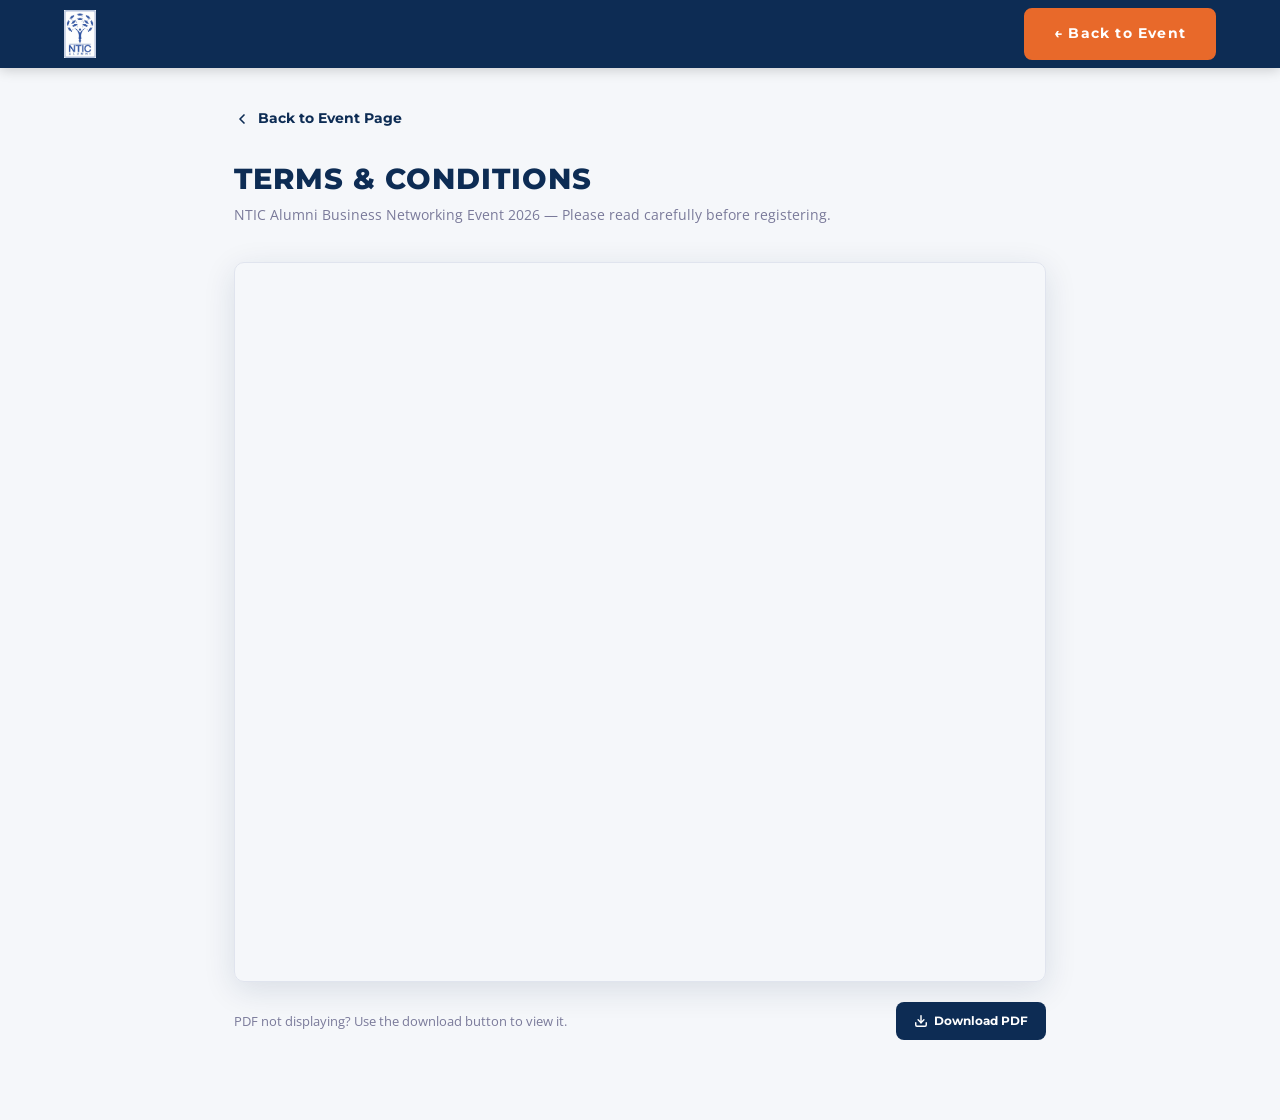
<file: terms.html>
<!DOCTYPE html>
<html lang="en">
<head>
  <meta charset="UTF-8" />
  <meta name="viewport" content="width=device-width, initial-scale=1.0" />
  <title>Terms & Conditions — NTIC Alumni Networking Event 2026</title>
  <link href="https://fonts.googleapis.com/css2?family=Montserrat:wght@400;600;700;800;900&family=Open+Sans:wght@400;500;600&display=swap" rel="stylesheet" />
  <link rel="stylesheet" href="style.css" />
  <link rel="icon" type="image/png" href="images/favicon.png">
  <style>
    .tc-page {
      max-width: 860px;
      margin: 0 auto;
      padding: 40px 24px 80px;
    }
    .tc-back {
      display: inline-flex;
      align-items: center;
      gap: 8px;
      color: var(--navy);
      font-family: 'Montserrat', sans-serif;
      font-weight: 700;
      font-size: 0.85rem;
      text-decoration: none;
      margin-bottom: 32px;
      transition: color 0.2s;
    }
    .tc-back:hover { color: var(--orange); }
    .tc-page-title {
      font-family: 'Montserrat', sans-serif;
      font-size: 1.8rem;
      font-weight: 800;
      color: var(--navy);
      text-transform: uppercase;
      letter-spacing: 1px;
      margin-bottom: 8px;
    }
    .tc-subtitle {
      color: var(--text-light);
      font-size: 0.85rem;
      margin-bottom: 36px;
    }
    .tc-embed-wrap {
      width: 100%;
      height: 80vh;
      border-radius: 10px;
      overflow: hidden;
      box-shadow: 0 8px 32px rgba(13,44,84,0.12);
      border: 1px solid var(--border);
    }
    .tc-embed-wrap iframe {
      width: 100%;
      height: 100%;
      border: none;
      display: block;
    }
    .tc-download-row {
      margin-top: 20px;
      display: flex;
      align-items: center;
      justify-content: space-between;
      flex-wrap: wrap;
      gap: 12px;
    }
    .tc-download-row p {
      color: var(--text-light);
      font-size: 0.82rem;
    }
  </style>
</head>
<body style="background: var(--light-bg); padding-top: 68px;">

  <!-- Minimal nav bar -->
  <nav class="navbar" id="navbar">
    <div class="nav-container">
      <a href="index.html" class="nav-logo">
        <img src="images/logo.png" alt="NTIC Alumni Logo"
             onerror="this.onerror=null;this.src='';this.parentElement.innerHTML='<div class=\'logo-text\'>NTIC<br><span>ALUMNI</span></div>'" />
      </a>
      <a href="index.html" class="btn-register nav-cta">&#8592; Back to Event</a>
    </div>
  </nav>

  <div class="tc-page">
    <a href="index.html" class="tc-back">
      <svg width="16" height="16" viewBox="0 0 24 24" fill="none"
           stroke="currentColor" stroke-width="2.5"
           stroke-linecap="round" stroke-linejoin="round">
        <polyline points="15 18 9 12 15 6"/>
      </svg>
      Back to Event Page
    </a>

    <h1 class="tc-page-title">Terms &amp; Conditions</h1>
    <p class="tc-subtitle">NTIC Alumni Business Networking Event 2026 &mdash; Please read carefully before registering.</p>

    <div class="tc-embed-wrap">
      <iframe
        src="documents/terms-and-conditions.pdf"
        title="Terms and Conditions PDF">
      </iframe>
    </div>

    <div class="tc-download-row">
      <p>PDF not displaying? Use the download button to view it.</p>
      <a href="documents/terms-and-conditions.pdf" download class="tc-download">
        <svg width="14" height="14" viewBox="0 0 24 24" fill="none"
             stroke="currentColor" stroke-width="2.5"
             stroke-linecap="round" stroke-linejoin="round">
          <path d="M21 15v4a2 2 0 0 1-2 2H5a2 2 0 0 1-2-2v-4"/>
          <polyline points="7 10 12 15 17 10"/>
          <line x1="12" y1="15" x2="12" y2="3"/>
        </svg>
        Download PDF
      </a>
    </div>
  </div>

</body>
</html>
</file>
<file: style.css>
/* ============================================================
   NTIC ALUMNI BUSINESS NETWORKING EVENT 2026 — STYLESHEET
   Colors: Navy #0D2C54 | Orange #E8692A | White #FFFFFF
   Fonts: Montserrat (headings) | Open Sans (body)
   ============================================================ */

*, *::before, *::after { box-sizing: border-box; margin: 0; padding: 0; }

:root {
  --navy: #0D2C54;
  --navy-light: #12376A;
  --orange: #E8692A;
  --orange-dark: #C85820;
  --white: #FFFFFF;
  --light-bg: #F5F7FA;
  --text-dark: #1A1A2E;
  --text-mid: #4A4A6A;
  --text-light: #7A7A9A;
  --border: #E0E4EE;
  --radius: 8px;
  --shadow: 0 4px 24px rgba(13,44,84,0.10);
}

html { scroll-behavior: smooth; }

body {
  font-family: 'Open Sans', sans-serif;
  font-size: 16px;
  color: var(--text-dark);
  background: var(--white);
  line-height: 1.6;
  overflow-x: hidden;
}

h1, h2, h3, h4, h5 {
  font-family: 'Montserrat', sans-serif;
  font-weight: 700;
  line-height: 1.2;
}

a { text-decoration: none; color: inherit; }
img { max-width: 100%; display: block; }
ul { list-style: none; }

/* ======== LAYOUT HELPERS ======== */
.container { max-width: 1100px; margin: 0 auto; padding: 0 24px; }
.section { padding: 72px 0; }
.text-center { text-align: center; }

.section-title {
  font-family: 'Montserrat', sans-serif;
  font-size: 1.8rem;
  font-weight: 800;
  color: var(--navy);
  text-align: center;
  letter-spacing: 1px;
  text-transform: uppercase;
}

.section-divider {
  width: 48px;
  height: 4px;
  background: var(--orange);
  margin: 12px auto 40px;
  border-radius: 2px;
}

/* ======== BUTTONS ======== */
.btn-register {
  display: inline-flex;
  align-items: center;
  gap: 8px;
  background: var(--orange);
  color: var(--white);
  font-family: 'Montserrat', sans-serif;
  font-weight: 700;
  font-size: 0.85rem;
  letter-spacing: 1.2px;
  padding: 13px 28px;
  border-radius: var(--radius);
  border: 2px solid var(--orange);
  cursor: pointer;
  transition: background 0.2s, transform 0.15s, box-shadow 0.2s;
  white-space: nowrap;
}
.btn-register:hover {
  background: var(--orange-dark);
  border-color: var(--orange-dark);
  transform: translateY(-1px);
  box-shadow: 0 6px 18px rgba(232,105,42,0.30);
}

.btn-outline {
  display: inline-flex;
  align-items: center;
  gap: 8px;
  border: 2px solid var(--navy);
  color: var(--navy);
  font-family: 'Montserrat', sans-serif;
  font-weight: 700;
  font-size: 0.85rem;
  letter-spacing: 1px;
  padding: 12px 28px;
  border-radius: var(--radius);
  transition: all 0.2s;
}
.btn-outline:hover {
  background: var(--navy);
  color: var(--white);
}

/* ======== NAVBAR ======== */
.navbar {
  position: fixed;
  top: 0;
  left: 0;
  right: 0;
  z-index: 1000;
  background: var(--navy);
  height: 68px;
  box-shadow: 0 2px 12px rgba(0,0,0,0.18);
  transition: background 0.3s;
}
.navbar.scrolled { background: rgba(13,44,84,0.97); }

.nav-container {
  max-width: 1200px;
  margin: 0 auto;
  padding: 0 24px;
  display: flex;
  align-items: center;
  height: 100%;
  gap: 32px;
}

.nav-logo { flex-shrink: 0; }
.nav-logo img { height: 48px; width: auto; }
.logo-text {
  font-family: 'Montserrat', sans-serif;
  font-weight: 800;
  font-size: 1.1rem;
  color: var(--white);
  line-height: 1.1;
}
.logo-text span { color: var(--orange); font-size: 0.75rem; letter-spacing: 2px; }

.nav-links {
  display: flex;
  align-items: center;
  gap: 28px;
  flex: 1;
}
.nav-link {
  color: rgba(255,255,255,0.85);
  font-family: 'Montserrat', sans-serif;
  font-weight: 600;
  font-size: 0.88rem;
  letter-spacing: 0.5px;
  transition: color 0.2s;
  padding: 4px 0;
  border-bottom: 2px solid transparent;
}
.nav-link:hover, .nav-link.active {
  color: var(--orange);
  border-bottom-color: var(--orange);
}

.nav-cta { margin-left: auto; }

.hamburger {
  display: none;
  flex-direction: column;
  gap: 5px;
  background: none;
  border: none;
  cursor: pointer;
  margin-left: auto;
  padding: 4px;
}
.hamburger span {
  display: block;
  width: 26px;
  height: 2px;
  background: var(--white);
  border-radius: 2px;
  transition: all 0.3s;
}

/* Mobile menu */
.mobile-menu {
  display: none;
  flex-direction: column;
  background: var(--navy);
  position: fixed;
  top: 68px;
  left: 0;
  right: 0;
  z-index: 999;
  padding: 20px 24px 28px;
  border-top: 1px solid rgba(255,255,255,0.1);
  box-shadow: 0 8px 24px rgba(0,0,0,0.3);
}
.mobile-menu.open { display: flex; }
.mobile-link {
  color: rgba(255,255,255,0.9);
  font-family: 'Montserrat', sans-serif;
  font-weight: 600;
  font-size: 1rem;
  padding: 12px 0;
  border-bottom: 1px solid rgba(255,255,255,0.08);
  transition: color 0.2s;
}
.mobile-link:hover { color: var(--orange); }
.mobile-cta { margin-top: 16px; text-align: center; justify-content: center; }

/* ======== HERO ======== */
.hero {
  position: relative;
  min-height: 100vh;
  display: flex;
  align-items: center;
  background: var(--navy);
  overflow: hidden;
  padding-top: 68px;
}
.hero-bg-img {
  position: absolute;
  inset: 0;
  width: 100%;
  height: 100%;
  object-fit: cover;
  opacity: 0.45;
}
.hero-overlay {
  position: absolute;
  inset: 0;
  background: linear-gradient(120deg, rgba(13,44,84,0.88) 0%, rgba(13,44,84,0.60) 60%, rgba(13,44,84,0.30) 100%);
}
.hero-content {
  position: relative;
  z-index: 2;
  max-width: 600px;
  padding: 48px 24px 48px 80px;
}
.hero-title {
  font-size: clamp(2.2rem, 5vw, 3.6rem);
  font-weight: 900;
  color: var(--white);
  text-transform: uppercase;
  letter-spacing: 1px;
  line-height: 1.1;
  margin-bottom: 16px;
}
.hero-accent {
  color: var(--orange);
  display: block;
}
.hero-subtitle {
  font-family: 'Open Sans', sans-serif;
  font-size: 1.15rem;
  color: rgba(255,255,255,0.90);
  margin-bottom: 28px;
  font-weight: 400;
}
.hero-meta { margin-bottom: 24px; display: flex; flex-direction: column; gap: 10px; }
.hero-meta-item {
  display: flex;
  align-items: center;
  gap: 10px;
  color: var(--white);
  font-family: 'Montserrat', sans-serif;
  font-weight: 600;
  font-size: 0.92rem;
  letter-spacing: 0.5px;
}
.hero-meta-item svg { flex-shrink: 0; }
.hero-tagline {
  font-family: 'Open Sans', sans-serif;
  color: rgba(255,255,255,0.75);
  font-size: 1rem;
  margin-bottom: 32px;
  font-style: italic;
}
.hero-btn { font-size: 0.92rem; padding: 15px 32px; }
.hero-terms a {
  color: #0070f3;         /* Matches your primary brand color link */
  text-decoration: underline;
}

/* ======== ABOUT ======== */
.about { background: var(--white); }
.about-grid {
  display: grid;
  grid-template-columns: 1fr 1fr;
  gap: 56px;
  align-items: start;
}
.about-text p {
  color: var(--text-mid);
  line-height: 1.8;
  font-size: 0.98rem;
}
.about-pillars { display: flex; flex-direction: column; gap: 28px; }
.pillar {
  display: flex;
  align-items: flex-start;
  gap: 16px;
}
.pillar-icon {
  width: 52px;
  height: 52px;
  border: 2px solid var(--orange);
  border-radius: 50%;
  display: flex;
  align-items: center;
  justify-content: center;
  flex-shrink: 0;
}
.pillar h4 {
  font-family: 'Montserrat', sans-serif;
  font-weight: 700;
  font-size: 1rem;
  color: var(--navy);
  margin-bottom: 4px;
}
.pillar p { color: var(--text-mid); font-size: 0.92rem; }

/* ======== WHY ATTEND ======== */
.why { background: var(--light-bg); }
.why-grid {
  display: grid;
  grid-template-columns: repeat(3, 1fr);
  gap: 20px;
}
.why-card {
  background: var(--navy);
  border-radius: var(--radius);
  padding: 32px 20px;
  display: flex;
  flex-direction: column;
  align-items: center;
  text-align: center;
  gap: 16px;
  transition: transform 0.2s, box-shadow 0.2s;
}
.why-card:hover { transform: translateY(-4px); box-shadow: var(--shadow); }
.why-icon {
  width: 64px;
  height: 64px;
  border: 2px solid var(--orange);
  border-radius: 50%;
  display: flex;
  align-items: center;
  justify-content: center;
}
.why-card p {
  color: rgba(255,255,255,0.90);
  font-size: 0.9rem;
  line-height: 1.5;
}

/* ======== DARK BANNER ======== */
.banner-dark {
  position: relative;
  min-height: 320px;
  display: flex;
  align-items: center;
  justify-content: center;
  overflow: hidden;
  background: var(--navy);
}
.banner-bg-img {
  position: absolute;
  inset: 0;
  width: 100%;
  height: 100%;
  object-fit: cover;
  opacity: 0.35;
}
.banner-overlay {
  position: absolute;
  inset: 0;
  background: rgba(13,44,84,0.75);
}
.banner-content {
  position: relative;
  z-index: 2;
  text-align: center;
  padding: 48px 24px;
}
.banner-heading {
  color: var(--white);
  font-size: clamp(2rem, 4vw, 3rem);
  font-weight: 900;
  text-transform: uppercase;
  letter-spacing: 2px;
  line-height: 1.15;
  margin-bottom: 16px;
}
.banner-italic {
  font-family: 'Montserrat', sans-serif;
  font-style: italic;
  color: var(--orange);
  font-size: 1.5rem;
  font-weight: 600;
}

/* ======== COUNTDOWN ======== */
.countdown-section {
  background: var(--navy);
  padding: 32px 24px;
  display: flex;
  flex-direction: column;
  align-items: center;
  gap: 16px;
}
.countdown-label {
  font-family: 'Montserrat', sans-serif;
  font-weight: 700;
  font-size: 0.85rem;
  letter-spacing: 3px;
  color: rgba(255,255,255,0.7);
  text-transform: uppercase;
}
.countdown {
  display: flex;
  gap: 20px;
  align-items: center;
}
.countdown-item {
  background: rgba(255,255,255,0.08);
  border: 2px solid rgba(232,105,42,0.4);
  border-radius: var(--radius);
  padding: 16px 20px;
  display: flex;
  flex-direction: column;
  align-items: center;
  min-width: 80px;
}
.countdown-num {
  font-family: 'Montserrat', sans-serif;
  font-size: 2.4rem;
  font-weight: 900;
  color: var(--white);
  line-height: 1;
}
.countdown-unit {
  font-family: 'Montserrat', sans-serif;
  font-size: 0.65rem;
  letter-spacing: 2px;
  color: var(--orange);
  font-weight: 700;
  margin-top: 6px;
  text-transform: uppercase;
}

/* ======== SPEAKERS ======== */
.speakers { background: var(--white); }
.speakers-grid {
  display: grid;
  grid-template-columns: repeat(3, 1fr);
  gap: 28px;
  margin-bottom: 36px;
}
.speaker-card {
  background: var(--white);
  border: 1px solid var(--border);
  border-radius: var(--radius);
  overflow: hidden;
  text-align: center;
  box-shadow: var(--shadow);
  transition: transform 0.2s, box-shadow 0.2s;
}
.speaker-card:hover { transform: translateY(-4px); box-shadow: 0 8px 32px rgba(13,44,84,0.14); }
.speaker-img-wrap {
  width: 100%;
  aspect-ratio: 1;
  overflow: hidden;
  background: #d5dde8;
}
.speaker-img-wrap img {
  width: 100%;
  height: 100%;
  object-fit: cover;
  transition: transform 0.3s;
}
.speaker-card:hover .speaker-img-wrap img { transform: scale(1.04); }
.speaker-card h4 {
  font-family: 'Montserrat', sans-serif;
  font-size: 1rem;
  font-weight: 700;
  color: var(--navy);
  margin: 16px 16px 4px;
}
.speaker-role {
  font-size: 0.82rem;
  color: var(--orange);
  font-weight: 600;
  margin: 0 16px 2px;
}
.speaker-company {
  font-size: 0.8rem;
  color: var(--text-light);
  margin: 0 16px 16px;
}
.linkedin-btn {
  display: inline-flex;
  align-items: center;
  gap: 6px;
  background: #0A66C2;
  color: var(--white);
  font-family: 'Montserrat', sans-serif;
  font-weight: 700;
  font-size: 0.78rem;
  padding: 8px 16px;
  border-radius: 4px;
  margin-bottom: 16px;
  transition: background 0.2s;
}
.linkedin-btn:hover { background: #084e96; }

.speakers-cta { text-align: center; }

/* ======== TESTIMONIALS ======== */
.testimonials { background: var(--light-bg); }
.testimonials-grid {
  display: grid;
  grid-template-columns: repeat(3, 1fr);
  gap: 24px;
  margin-bottom: 16px;
}
.testimonial-card {
  background: var(--white);
  border-radius: var(--radius);
  padding: 28px;
  box-shadow: var(--shadow);
  position: relative;
}
.quote-icon {
  font-size: 4rem;
  color: var(--orange);
  line-height: 0.8;
  margin-bottom: 16px;
  font-family: Georgia, serif;
  opacity: 0.7;
}
.testimonial-text {
  font-size: 0.95rem;
  color: var(--text-mid);
  line-height: 1.7;
  margin-bottom: 16px;
  min-height: 80px;
  outline: none;
  border-radius: 4px;
  padding: 4px 6px;
  transition: background 0.2s;
}
.testimonial-text:focus {
  background: #FFF8F0;
  outline: 2px solid var(--orange);
}
.testimonial-author {
  font-family: 'Montserrat', sans-serif;
  font-weight: 700;
  font-size: 0.82rem;
  color: var(--navy);
  display: block;
}
.edit-hint {
  text-align: center;
  color: var(--text-light);
  font-size: 0.82rem;
  font-style: italic;
  margin-top: 8px;
}

/* ======== CTA BANNER ======== */
.cta-banner {
  position: relative;
  min-height: 340px;
  display: flex;
  align-items: center;
  justify-content: center;
  overflow: hidden;
  background: var(--navy);
}
.cta-banner-bg {
  position: absolute;
  inset: 0;
  width: 100%;
  height: 100%;
  object-fit: cover;
  opacity: 0.35;
}
.cta-banner-overlay {
  position: absolute;
  inset: 0;
  background: rgba(13,44,84,0.70);
}
.cta-banner-content {
  position: relative;
  z-index: 2;
  text-align: center;
  padding: 48px 24px;
}
.cta-banner-content h2 {
  color: var(--white);
  font-size: clamp(1.6rem, 3.5vw, 2.4rem);
  font-weight: 900;
  letter-spacing: 1px;
  text-transform: uppercase;
  margin-bottom: 28px;
  line-height: 1.3;
}

/* ======== SOCIAL ======== */
.social { background: var(--white); }
.social-sub {
  text-align: center;
  color: var(--text-mid);
  margin-bottom: 28px;
}
.social-links {
  display: flex;
  justify-content: center;
  gap: 16px;
  flex-wrap: wrap;
}
.social-btn {
  width: 56px;
  height: 56px;
  border-radius: 50%;
  display: flex;
  align-items: center;
  justify-content: center;
  color: var(--white);
  transition: transform 0.2s, box-shadow 0.2s;
}
.social-btn:hover { transform: translateY(-3px); box-shadow: 0 6px 16px rgba(0,0,0,0.20); }
.social-btn.whatsapp { background: #25D366; }
.social-btn.instagram { background: linear-gradient(45deg, #f09433, #e6683c, #dc2743, #cc2366, #bc1888); }
.social-btn.website { background: var(--navy); }

/* ======== SPONSORS ======== */
.sponsors { background: var(--light-bg); }
.sponsors-grid {
  display: grid;
  grid-template-columns: repeat(3, 1fr);
  gap: 24px;
}
.sponsor-card {
  background: var(--white);
  border: 2px solid var(--border);
  border-radius: var(--radius);
  padding: 28px;
  display: flex;
  align-items: center;
  justify-content: center;
  min-height: 120px;
  transition: border-color 0.2s, box-shadow 0.2s;
}
.sponsor-card:hover { border-color: var(--orange); box-shadow: var(--shadow); }
.sponsor-card img { max-height: 200px; object-fit: contain; }
.sponsor-placeholder {
  font-family: 'Montserrat', sans-serif;
  font-weight: 700;
  font-size: 0.85rem;
  color: var(--text-light);
  text-align: center;
  letter-spacing: 1px;
  text-transform: uppercase;
}
.sponsor-placeholder small {
  display: block;
  font-size: 0.7rem;
  margin-top: 4px;
  font-weight: 600;
}
.sponsor-placeholder-card { border-style: dashed; }

/* ======== EXHIBITION ======== */
exhibitors {
  background: var(--white);
}
 
.exhibitors-sub {
  text-align: center;
  color: var(--text-mid);
  font-size: 0.92rem;
  margin-top: -24px;
  margin-bottom: 36px;
}
 
.exhibitors-grid {
  display: grid;
  grid-template-columns: repeat(9, 1fr);
  gap: 14px;
}
 
.exhibitor-card {
  position: relative;
  background: var(--light-bg);
  border: 1.5px solid var(--border);
  border-radius: 6px;
  aspect-ratio: 1;
  display: flex;
  align-items: center;
  justify-content: center;
  padding: 10px;
  overflow: hidden;
  transition: border-color 0.2s, box-shadow 0.2s, transform 0.2s;
}
 
.exhibitor-card:hover {
  border-color: var(--orange);
  box-shadow: 0 4px 14px rgba(13, 44, 84, 0.10);
  transform: translateY(-2px);
}
 
.exhibitor-card img {
  width: 100%;
  height: 100%;
  object-fit: contain;
  display: block;
}
 
/* ── "Coming Soon" placeholder overlay ──────────────────────────────── */
/* Sits on top of the (currently missing/placeholder) logo image.
   Once a real logo file is added and "revealed" class is applied,
   this overlay is hidden via the .revealed rule below. */
 
.ex-soon {
  position: absolute;
  inset: 0;
  display: flex;
  flex-direction: column;
  align-items: center;
  justify-content: center;
  gap: 4px;
  background: var(--light-bg);
  color: var(--text-light);
  font-family: 'Montserrat', sans-serif;
  font-weight: 700;
  font-size: 0.56rem;
  letter-spacing: 0.5px;
  text-align: center;
  text-transform: uppercase;
  line-height: 1.3;
}
 
.ex-soon svg {
  opacity: 0.55;
  margin-bottom: 2px;
}
 
/* ── Reveal state: add class="exhibitor-card revealed" once a real
   logo is in place — this hides the "Coming Soon" overlay ─────────── */
.exhibitor-card.revealed .ex-soon {
  display: none;
}
 
/* ── Responsive ──────────────────────────────────────────────────────── */
@media (max-width: 900px) {
  .exhibitors-grid {
    grid-template-columns: repeat(6, 1fr);
    gap: 10px;
  }
  .ex-soon { font-size: 0.5rem; }
}
 
@media (max-width: 640px) {
  .exhibitors-grid {
    grid-template-columns: repeat(4, 1fr);
    gap: 8px;
  }
  .ex-soon {
    font-size: 0.46rem;
    gap: 2px;
  }
  .ex-soon svg {
    width: 11px;
    height: 11px;
  }
}
 
@media (max-width: 400px) {
  .exhibitors-grid {
    grid-template-columns: repeat(3, 1fr);
  }
}
/* ======== FAQ ======== */
.faq { background: var(--white); }
.faq-list { max-width: 720px; margin: 0 auto; display: flex; flex-direction: column; gap: 0; }
.faq-item { border-bottom: 1px solid var(--border); }
.faq-question {
  width: 100%;
  text-align: left;
  display: flex;
  align-items: center;
  justify-content: space-between;
  padding: 20px 0;
  font-family: 'Montserrat', sans-serif;
  font-weight: 600;
  font-size: 0.96rem;
  color: var(--navy);
  background: none;
  border: none;
  cursor: pointer;
  gap: 12px;
  transition: color 0.2s;
}
.faq-question:hover { color: var(--orange); }
.faq-icon {
  font-size: 1.4rem;
  font-weight: 400;
  color: var(--orange);
  flex-shrink: 0;
  transition: transform 0.3s;
  display: inline-block;
}
.faq-question[aria-expanded="true"] .faq-icon { transform: rotate(45deg); }
.faq-answer {
  max-height: 0;
  overflow: hidden;
  transition: max-height 0.35s ease, padding 0.3s ease;
}
.faq-answer.open { max-height: 200px; padding-bottom: 16px; }
.faq-answer p { color: var(--text-mid); font-size: 0.93rem; line-height: 1.7; }

/* ======== CONTACT ======== */
.contact { background: var(--navy); }
.contact .section-title { color: var(--white); }
.contact .section-divider { background: var(--orange); }
.contact-grid {
  display: grid;
  grid-template-columns: repeat(2, 1fr);
  gap: 28px;
  max-width: 700px;
  margin: 0 auto;
}
.contact-item {
  display: flex;
  align-items: flex-start;
  gap: 14px;
  color: rgba(255,255,255,0.90);
  font-size: 0.95rem;
  line-height: 1.5;
}
.contact-item a { color: var(--orange); }
.contact-item a:hover { text-decoration: underline; }
.contact-item svg { flex-shrink: 0; margin-top: 2px; }

/* ======== WHATSAPP ======== */
.whatsapp-section { background: var(--navy-light); padding: 32px 0; }
.whatsapp-box {
  display: flex;
  align-items: center;
  justify-content: space-between;
  gap: 24px;
  flex-wrap: wrap;
}
.whatsapp-text h3 {
  color: var(--white);
  font-size: 1.1rem;
  margin-bottom: 4px;
}
.whatsapp-text p { color: rgba(255,255,255,0.7); font-size: 0.9rem; }
.whatsapp-right {
  display: flex;
  align-items: center;
  gap: 20px;
}
.wa-btn { background: #25D366; border-color: #25D366; }
.wa-btn:hover { background: #1da851; border-color: #1da851; }

/* ======== FOOTER ======== */
.footer {
  background: #081929;
  padding: 24px;
  text-align: center;
}
.footer p {
  color: rgba(255,255,255,0.55);
  font-size: 0.85rem;
}

/* ======== STICKY CTA ======== */
.sticky-cta {
  position: fixed;
  bottom: 24px;
  right: 24px;
  z-index: 990;
  display: none;
}
.sticky-btn {
  box-shadow: 0 6px 24px rgba(232,105,42,0.45);
  font-size: 0.9rem;
}

/* ======== RESPONSIVE ======== */
@media (max-width: 900px) {
  .about-grid { grid-template-columns: 1fr; gap: 32px; }
  .why-grid { grid-template-columns: repeat(2, 1fr); }
  .speakers-grid { grid-template-columns: repeat(2, 1fr); }
  .testimonials-grid { grid-template-columns: 1fr; }
  .sponsors-grid { grid-template-columns: repeat(2, 1fr); }
  .contact-grid { grid-template-columns: 1fr; }
  .hero-content { padding: 48px 24px 48px 40px; }
}

@media (max-width: 640px) {
  .nav-links { display: none; }
  .nav-cta { display: none; }
  .hamburger { display: flex; }
  .why-grid { grid-template-columns: 1fr 1fr; }
  .speakers-grid { grid-template-columns: 1fr 1fr; }
  .sponsors-grid { grid-template-columns: 1fr 1fr; }
  .countdown { gap: 10px; }
  .countdown-item { min-width: 64px; padding: 12px 14px; }
  .countdown-num { font-size: 1.8rem; }
  .hero-content { padding: 32px 20px; }
  .section { padding: 48px 0; }
  .sticky-cta { display: block; }
  .whatsapp-box { flex-direction: column; text-align: center; }
  .whatsapp-right { flex-direction: column; }
}

@media (max-width: 400px) {
  .why-grid { grid-template-columns: 1fr; }
  .speakers-grid { grid-template-columns: 1fr; }
  .sponsors-grid { grid-template-columns: 1fr; }
}

/* Accessibility */
@media (prefers-reduced-motion: reduce) {
  *, *::before, *::after { transition: none !important; animation: none !important; }
}

/* ======================================================================
   SPEAKERS SLIDER — append this block to the bottom of style.css
   ====================================================================== */

/* ── Section ── */
.speakers { background: var(--white); }

/* ── Wrapper: arrows + track ── */
.speaker-slider-wrapper {
  display: flex;
  align-items: center;
  gap: 18px;
  position: relative;
}

/* ── Track (clips the sliding card) ── */
.s-track {
  flex: 1;
  overflow: hidden;
  border-radius: 12px;
  box-shadow: 0 8px 40px rgba(13, 44, 84, 0.13);
}

/* ── Individual slide ── */
.s-slide {
  display: none;
  grid-template-columns: 42% 58%;
  min-height: 500px;
  background: var(--white);
}

.s-slide.active {
  display: grid;
}

/* ── Entrance animations ── */
.s-slide.anim-right {
  animation: sSlideRight 0.48s cubic-bezier(0.22, 0.61, 0.36, 1) forwards;
}
.s-slide.anim-left {
  animation: sSlideLeft 0.48s cubic-bezier(0.22, 0.61, 0.36, 1) forwards;
}

@keyframes sSlideRight {
  from { opacity: 0; transform: translateX(48px); }
  to   { opacity: 1; transform: translateX(0);    }
}
@keyframes sSlideLeft {
  from { opacity: 0; transform: translateX(-48px); }
  to   { opacity: 1; transform: translateX(0);     }
}

/* ── Photo pane (left) ── */
.s-photo {
  position: relative;
  background: var(--navy);
  overflow: hidden;
}

.s-photo img {
  width: 100%;
  height: 100%;
  object-fit: cover;
  object-position: top center;
  display: block;
  transform: scale(1.04);
  transition: transform 0.6s ease;
}

.s-slide.active .s-photo img {
  transform: scale(1);
}

/* gradient overlay on photo */
.s-overlay {
  position: absolute;
  inset: 0;
  background: linear-gradient(
    to top,
    rgba(13, 44, 84, 0.80) 0%,
    rgba(13, 44, 84, 0.18) 55%,
    transparent 100%
  );
  display: flex;
  align-items: flex-end;
  padding: 24px 22px;
}

/* ── Badges ── */
.s-badge {
  font-family: 'Montserrat', sans-serif;
  font-weight: 700;
  font-size: 0.68rem;
  letter-spacing: 2px;
  text-transform: uppercase;
  padding: 6px 14px;
  border-radius: 4px;
  line-height: 1;
}

.keynote-badge {
  background: var(--orange);
  color: #fff;
}

.panelist-badge {
  background: rgba(255, 255, 255, 0.12);
  color: #fff;
  border: 1.5px solid rgba(255, 255, 255, 0.55);
  backdrop-filter: blur(6px);
}

/* ── Content pane (right) ── */
.s-content {
  padding: 44px 48px;
  display: flex;
  flex-direction: column;
  justify-content: center;
}

.s-count {
  font-family: 'Montserrat', sans-serif;
  font-size: 0.75rem;
  font-weight: 700;
  color: var(--orange);
  letter-spacing: 3px;
  margin-bottom: 14px;
}

.s-count em {
  font-style: normal;
  color: var(--text-light);
  font-weight: 400;
}

.s-name {
  font-family: 'Montserrat', sans-serif;
  font-size: 1.65rem;
  font-weight: 800;
  color: var(--navy);
  line-height: 1.15;
  margin-bottom: 8px;
}

.s-role {
  font-family: 'Montserrat', sans-serif;
  font-size: 0.72rem;
  font-weight: 700;
  color: var(--orange);
  letter-spacing: 1.5px;
  text-transform: uppercase;
  margin-bottom: 4px;
}

.s-company {
  font-size: 0.88rem;
  color: var(--text-mid);
  font-weight: 600;
  margin-bottom: 18px;
}

/* orange rule divider inside card */
.s-rule {
  width: 40px;
  height: 3px;
  background: var(--orange);
  border-radius: 2px;
  margin-bottom: 18px;
  flex-shrink: 0;
}

.s-bio {
  font-size: 0.91rem;
  color: var(--text-mid);
  line-height: 1.78;
  margin-bottom: 26px;
  max-height: 155px;
  overflow-y: auto;
  padding-right: 6px;
  flex-shrink: 0;
}

/* slim custom scrollbar for bio overflow */
.s-bio::-webkit-scrollbar        { width: 4px; }
.s-bio::-webkit-scrollbar-track  { background: transparent; }
.s-bio::-webkit-scrollbar-thumb  { background: var(--border); border-radius: 2px; }

/* ── LinkedIn button inside card ── */
.s-linkedin {
  display: inline-flex;
  align-items: center;
  gap: 8px;
  background: #0A66C2;
  color: #fff;
  font-family: 'Montserrat', sans-serif;
  font-weight: 700;
  font-size: 0.8rem;
  padding: 10px 20px;
  border-radius: var(--radius);
  width: -moz-fit-content;
  width: fit-content;
  text-decoration: none;
  transition: background 0.2s, transform 0.15s;
  flex-shrink: 0;
}

.s-linkedin:hover {
  background: #084e96;
  transform: translateY(-1px);
}

/* ── Arrow navigation buttons ── */
.s-arrow {
  width: 52px;
  height: 52px;
  min-width: 52px;
  border-radius: 50%;
  background: var(--navy);
  border: none;
  cursor: pointer;
  display: flex;
  align-items: center;
  justify-content: center;
  color: var(--white);
  box-shadow: 0 4px 16px rgba(13, 44, 84, 0.25);
  transition: background 0.2s, transform 0.15s, box-shadow 0.2s;
}

.s-arrow:hover {
  background: var(--orange);
  transform: scale(1.1);
  box-shadow: 0 6px 22px rgba(232, 105, 42, 0.38);
}

/* ── Progress bar (fills over 3 s per slide) ── */
.s-progress {
  height: 3px;
  background: var(--border);
  border-radius: 2px;
  margin-top: 20px;
  overflow: hidden;
}

.s-progress-bar {
  height: 100%;
  width: 0%;
  background: var(--orange);
  border-radius: 2px;
  /* JS will control this via inline transition */
}

/* ── Dot indicators ── */
.s-dots {
  display: flex;
  justify-content: center;
  align-items: center;
  gap: 10px;
  margin-top: 20px;
}

.s-dot {
  width: 9px;
  height: 9px;
  border-radius: 5px;
  background: var(--border);
  border: none;
  padding: 0;
  cursor: pointer;
  transition: background 0.25s, width 0.3s, transform 0.2s;
}

.s-dot.active {
  background: var(--orange);
  width: 28px;
  transform: none;
}

/* ── Paused state indicator ── */
.speaker-slider-wrapper.paused .s-arrow {
  opacity: 0.75;
}

/* ── Responsive ── */
@media (max-width: 900px) {
  .s-slide {
    grid-template-columns: 1fr;
    min-height: unset;
  }
  .s-photo {
    height: 300px;
  }
  .s-content {
    padding: 30px 26px;
  }
  .s-name {
    font-size: 1.3rem;
  }
  .s-bio {
    max-height: 130px;
  }
  .s-arrow {
    width: 42px;
    height: 42px;
    min-width: 42px;
  }
}

@media (max-width: 600px) {
  .speaker-slider-wrapper {
    gap: 10px;
  }
  .s-photo {
    height: 250px;
  }
  .s-content {
    padding: 22px 18px;
  }
  .s-name {
    font-size: 1.1rem;
  }
  .s-bio {
    font-size: 0.85rem;
    max-height: 110px;
    margin-bottom: 18px;
  }
  .s-arrow {
    width: 36px;
    height: 36px;
    min-width: 36px;
  }
  .s-arrow svg {
    width: 18px;
    height: 18px;
  }
}

/* ======== BACK TO TOP ======== */
.footer { position: relative; }

.back-to-top {
  position: absolute;
  right: 28px;
  top: 50%;
  transform: translateY(-50%);
  display: flex;
  align-items: center;
  justify-content: center;
  gap: 0;
  background: var(--orange);
  border: none;
  border-radius: 24px;
  cursor: pointer;
  color: var(--white);
  padding: 0;
  width: 42px;
  height: 42px;
  overflow: hidden;
  box-shadow: 0 4px 14px rgba(232, 105, 42, 0.40);
  transition: width 0.35s ease, gap 0.35s ease,
              padding 0.35s ease, background 0.2s, box-shadow 0.2s;
  white-space: nowrap;
}

.back-to-top svg {
  flex-shrink: 0;
  min-width: 20px;
}

.btt-label {
  font-family: 'Montserrat', sans-serif;
  font-weight: 700;
  font-size: 0.72rem;
  letter-spacing: 0.5px;
  overflow: hidden;
  max-width: 0;
  opacity: 0;
  transition: max-width 0.35s ease, opacity 0.2s ease 0.1s;
}

/* Desktop: expand rightward on hover, label appears after icon */
@media (hover: hover) {
  .back-to-top:hover {
    width: 128px;
    gap: 8px;
    padding: 0 16px 0 11px;
    background: var(--orange-dark);
    box-shadow: 0 6px 18px rgba(232, 105, 42, 0.50);
    justify-content: flex-start;
  }

  .back-to-top:hover .btt-label {
    max-width: 100px;
    opacity: 1;
  }
}

/* Mobile: always show full pill with label */
@media (hover: none) {
  .back-to-top {
    width: auto;
    gap: 8px;
    padding: 0 16px 0 11px;
    justify-content: flex-start;
  }
  .btt-label {
    max-width: 100px;
    opacity: 1;
  }
}
/* ======================================================================
   MC & MODERATOR BADGE + ROLE COLOURS
   Append this block to the bottom of style.css
   ====================================================================== */

/* ── MC badge — golden yellow ── */
.mc-badge {
  background: #C9A84C;
  color: #1a1a1a;
}

/* ── Moderator badge — deep teal/slate ── */
.moderator-badge {
  background: #1B4F72;
  color: #fff;
  border: 1.5px solid rgba(255,255,255,0.4);
}

/* ── MC role text ── */
.s-role--mc {
  color: #C9A84C;
}

/* ── Moderator role text ── */
.s-role--mod {
  color: #1B4F72;
}

/* ── MC rule divider ── */
.s-rule--mc {
  background: #C9A84C;
}

/* ── Moderator rule divider ── */
.s-rule--mod {
  background: #1B4F72;
}

/* ── MC LinkedIn button ── */
.s-linkedin--mc {
  background: #C9A84C;
  color: #1a1a1a;
}
.s-linkedin--mc:hover {
  background: #b8933d;
}

/* ── Moderator LinkedIn button ── */
.s-linkedin--mod {
  background: #1B4F72;
  color: #fff;
}
.s-linkedin--mod:hover {
  background: #154060;
}

/* ======================================================================
   TERMS & CONDITIONS MODAL
   Append this block directly after the MC/Moderator block above
   ====================================================================== */

/* ── Footer link ── */
.footer-links {
  display: flex;
  align-items: center;
  justify-content: center;
  gap: 20px;
  flex-wrap: wrap;
  margin-top: 8px;
}

.footer-tc-link {
  color: rgba(255,255,255,0.45);
  font-size: 0.78rem;
  font-family: 'Montserrat', sans-serif;
  font-weight: 600;
  letter-spacing: 0.5px;
  text-decoration: none;
  border-bottom: 1px solid transparent;
  transition: color 0.2s, border-color 0.2s;
  cursor: pointer;
  background: none;
  border-top: none;
  border-left: none;
  border-right: none;
  padding: 0;
}
.footer-tc-link:hover {
  color: var(--orange);
  border-bottom-color: var(--orange);
}

/* ── Modal backdrop ── */
.tc-modal-backdrop {
  display: none;
  position: fixed;
  inset: 0;
  background: rgba(0,0,0,0.72);
  z-index: 2000;
  align-items: center;
  justify-content: center;
  padding: 20px;
}
.tc-modal-backdrop.open {
  display: flex;
}

/* ── Modal box ── */
.tc-modal {
  background: var(--white);
  border-radius: 12px;
  width: 100%;
  max-width: 780px;
  max-height: 88vh;
  display: flex;
  flex-direction: column;
  overflow: hidden;
  box-shadow: 0 24px 64px rgba(0,0,0,0.40);
  animation: tcFadeIn 0.25s ease;
}

@keyframes tcFadeIn {
  from { opacity: 0; transform: translateY(20px); }
  to   { opacity: 1; transform: translateY(0);    }
}

/* ── Modal header ── */
.tc-modal-header {
  display: flex;
  align-items: center;
  justify-content: space-between;
  padding: 20px 28px;
  border-bottom: 1px solid var(--border);
  flex-shrink: 0;
}
.tc-modal-header h3 {
  font-family: 'Montserrat', sans-serif;
  font-size: 1rem;
  font-weight: 800;
  color: var(--navy);
  letter-spacing: 1px;
  text-transform: uppercase;
}
.tc-modal-close {
  width: 34px;
  height: 34px;
  border-radius: 50%;
  border: none;
  background: var(--light-bg);
  cursor: pointer;
  display: flex;
  align-items: center;
  justify-content: center;
  color: var(--text-mid);
  font-size: 1.2rem;
  line-height: 1;
  transition: background 0.2s, color 0.2s;
  flex-shrink: 0;
}
.tc-modal-close:hover {
  background: var(--orange);
  color: var(--white);
}

/* ── PDF embed ── */
.tc-modal-body {
  flex: 1;
  overflow: hidden;
}
.tc-modal-body iframe {
  width: 100%;
  height: 100%;
  border: none;
  display: block;
}

/* ── Fallback download row ── */
.tc-modal-footer {
  padding: 14px 28px;
  border-top: 1px solid var(--border);
  display: flex;
  align-items: center;
  justify-content: space-between;
  gap: 12px;
  flex-shrink: 0;
  flex-wrap: wrap;
}
.tc-modal-footer p {
  font-size: 0.8rem;
  color: var(--text-light);
}
.tc-download {
  display: inline-flex;
  align-items: center;
  gap: 6px;
  background: var(--navy);
  color: var(--white);
  font-family: 'Montserrat', sans-serif;
  font-weight: 700;
  font-size: 0.78rem;
  padding: 9px 18px;
  border-radius: var(--radius);
  text-decoration: none;
  transition: background 0.2s;
  white-space: nowrap;
}
.tc-download:hover {
  background: var(--orange);
}

@media (max-width: 600px) {
  .tc-modal-header { padding: 16px 18px; }
  .tc-modal-footer { padding: 12px 18px; }
}
/* ======== HERO T&C LINK ======== */
.hero-tc-link {
  display: inline-block;
  margin-top: 12px;
  color: rgba(255, 255, 255, 0.55);
  font-family: 'Montserrat', sans-serif;
  font-size: 0.75rem;
  font-weight: 600;
  letter-spacing: 0.5px;
  text-decoration: none;
  border-bottom: 1px solid rgba(255, 255, 255, 0.25);
  transition: color 0.2s, border-color 0.2s;
}

.hero-tc-link:hover {
  color: var(--orange);
  border-bottom-color: var(--orange);
}
/* ======== SPEAKER ALUMNI TAG ======== */
.s-alumni-tag {
  align-items: center;
  width: fit-content;
  font-family: 'Montserrat', sans-serif;
  font-size: 0.68rem;
  font-weight: 700;
  letter-spacing: 0.8px;
  color: var(--white);
  background: var(--navy);
  border: 1.5px solid var(--orange);
  border-radius: 20px;
  padding: 3px 10px;
  margin-top: 4px;
  margin-bottom: 2px;
}
</file>
